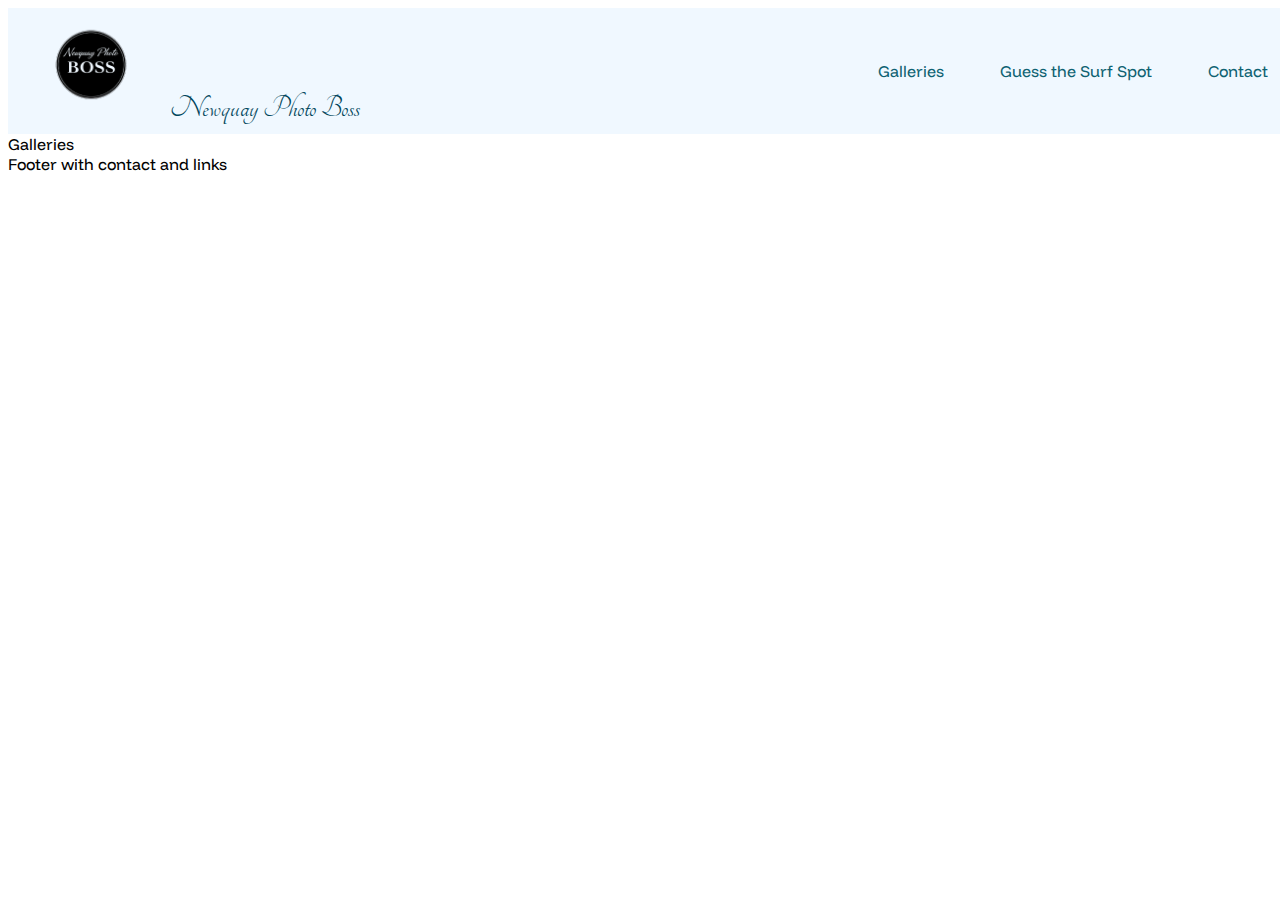
<file: homepage.html>
<!DOCTYPE html>
<html lang="en">
<head>
    <meta charset="UTF-8">
    <meta name="viewport" content="width=device-width, initial-scale=1.0">
    <title>Newquay Photo Boss</title>
    <link rel="stylesheet" href="/assets/style.css">
    <meta name="description" content="Newquay Photo Boss is a photography business based in Newquay, Cornwall, specializing in surf, event, and landscape photography.">
    <meta name="keywords" content="Newquay, Photography, Surf Photography, Event Photography, Landscape Photography, Surf, Cornwall">
    <meta name="author" content="Pete Blackburn">
    <!--favicon-->
<link rel="icon" href="assets/images/favicon.ico">
<link rel="apple-touch-icon" sizes="180x180" href="/assets/images/apple-touch-icon.png">
<link rel="icon" type="image/png" sizes="32x32" href="/assets/images/favicon-32x32.png">
<link rel="icon" type="image/png" sizes="16x16" href="/assets/images/favicon-16x16.png">
<link rel="manifest" href="/assets/images/site.webmanifest">
    
<!-- Bootstrap CSS -->
<link href="https://cdn.jsdelivr.net/npm/bootstrap@5.0.2/dist/css/bootstrap.min.css" rel="stylesheet" integrity="sha384-EVSTQN3/azprG1Anm3QDgpJLIm9Nao0Yz1ztcQTwFspd3yD65VohhpuuCOmLASjC" crossorigin="anonymous">
</head>
<body>
  <!-- Navbar -->
<header class="navbar">
  <div class="navbar-container">
    <!-- Navbar Left -->
    <div class="nav-left">
    <!-- Navbar Logo -->
    <span class="navbar-logo"><img src="/assets/images/finallogo.png" alt="Newquay Photo Boss Logo"></span>
    <!-- Navbar Brand -->
    <span class="navbar-brand">Newquay Photo Boss</span>
    </div>
    <!-- Navbar Links, push to the right -->
    <ul class="nav-links nav-right">
      <li><a href="#">Galleries</a></li>
      <li><a href="#">Guess the Surf Spot</a></li>
      <li><a href="#">Contact</a></li>
    </ul>
  </div>
</header>

<section id="gallery selection"> Galleries
</section>

<section id="footer">Footer with contact and links</section>
<!-- Bootstrap JS Bundle with Popper -->
<script src="https://cdn.jsdelivr.net/npm/bootstrap@5.0.2/dist/js/bootstrap.bundle.min.js" integrity="sha384-MrcW6ZMFYlzcLA8Nl+NtUVF0sA7MsXsP1UyJoMp4YLEuNSfAP+JcXn/tWtIaxVXM" crossorigin="anonymous"></script>
</body>
</html>
</file>
<file: assets/style.css>
/*Google Fonts Import*/
@import url('https://fonts.googleapis.com/css2?family=Funnel+Display:wght@300&family=Tangerine:wght@400;700&display=swap');


/* Color Palette */
/* HEX colors 
--cape-honey: #fde3a8;
--equator: #e2a768;
--danube: #598fd0;
--copper: #c07637;
--cloud-burst: #1c2f47;
--cornflower: #80aee3;
--astral: #3071ae;
--raw-sienna: #d6903b;
--blumine: #1a5573; */

/*CSS Varibles*/
:root {
    --font-primary: 'Tangerine', cursive;
    --font-secondary: 'Funnel Display', sans-serif;
    --color-primary: #00465b;
    --color-secondary: #0e6272;
    --color-accent: #1a5573;
    --color-tertiary: aliceblue;

}
/* Global Styles */
body {
    font-family: var(--font-secondary);
}

h1, h2, h3, h4, h5, h6 {
    font-family: var(--font-primary);
    color: var(--color-tertiary);
}
p {
    font-family: var(--font-secondary);
    color: var(--color-secondary);
}


/* Intro Section */

/*Background Image*/
.hero {
   height: 100vh;
  background-image: url("images/IMG_1670.JPG");
  background-size: cover;
  background-position: center;
  background-repeat: no-repeat;

  display: flex;
  flex-direction: column;
  justify-content: space-between;
}

/*logo styling*/
.logo {
  width: 250px;
  padding-bottom: 0rem;
  padding-left: 5rem;
  height: auto;
  display: block;
  gap: 1rem;
}

#hero-title {
  font-size: 5rem;
  color: var(--color-primary);
  margin: 0;
  display: flex;
  align-items: center;
  gap: 1rem;
}

/*Hero text*/
.top-center-text {
  position: absolute;
  top: 0;
  left: 50%;
  transform: translateX(-50%);

  display: flex;
  flex-direction: column;
  align-items: center;

  text-align: center;
  font-size: 1rem;
  gap: 0.5rem;
  padding-top: 5rem;
}

.top-center-text h1 {
  font-size: 5rem;
  color: var(--color-primary);
  margin: 0;
}



/*Buttons styling*/

#hero-buttons {
  display: flex;
  flex-direction: row;
  align-items: center;
  justify-content: center;
  gap: 3rem;
  padding-bottom: 26rem;
  padding-left: 20px;
}

#hero-buttons button {
  min-width: 240px;
  font-family: var(--font-primary);
  color: aliceblue;
  font-size: 2.5rem;
  background-color: var(--color-secondary);
  opacity: 80%;
  border-radius: 999px;
  /*enlarge by 10% when hovered*/
    transition: transform 0.2s ease;
}

#hero-buttons button:hover {
  transform: scale(1.1); /* 10% bigger */
}

@media (min-width: 1024px) {
  .intro-text{
    font-size: 1.5em;
  }
}
@media (max-width: 1024px) {

  /* Center the logo */
  .logo {
    padding-left: 0;
    margin: 0 auto;
    display: block;
  }

  /* Push title down */
  .top-center-text {
    padding-top: 10rem; /* original 5rem + extra 5rem */
   
  }
  #hero-title {
    color: var(--color-tertiary)


  }
  /* Push buttons down */
  #hero-buttons {
    flex-direction: column;
    padding-bottom: 4rem;
    gap: 10px; 
  }
  .intro-text{
    color: var(--color-tertiary)
  }
}
@media (max-width: 768px){
  #hero-title{
    font-size: 3rem;
  }
}

/* =========================
   Navbar styling
========================= */

.navbar {
  padding : 0.5rem 0.5rem;
  width: 100%;
  background-color: var(--color-tertiary); /* aliceblue */
  position: relative;
  z-index: 10;
}

/* Inner container */
.navbar-container {

  display: flex;
  align-items: center;
  justify-content: space-between;
  width: 100%;
}

/* Navbar Logo */
.navbar-logo img {
  height: 100px;
}
/* Brand / title */
.navbar-brand {
  font-family: var(--font-primary);
  font-size: 2rem !important;
  color: var(--color-primary);
  white-space: nowrap;
}

/* Nav list */
.nav-links {
  list-style: none;
  display: flex;
  gap: 2rem;
  margin-left: auto; /* 👈 pushes links to the far right */
}


/* Links */
.nav-links a {
  font-family: var(--font-secondary);
  color: var(--color-secondary);
  text-decoration: none;
  font-size: 1rem;
  padding: 0.5rem 0.75rem;
  border-radius: 999px;
  transition: background-color 0.3s ease, color 0.3s ease;
}

/* Hover */
.nav-links a:hover {
  background-color: var(--color-accent);
  color: var(--color-tertiary);
}
</file>
